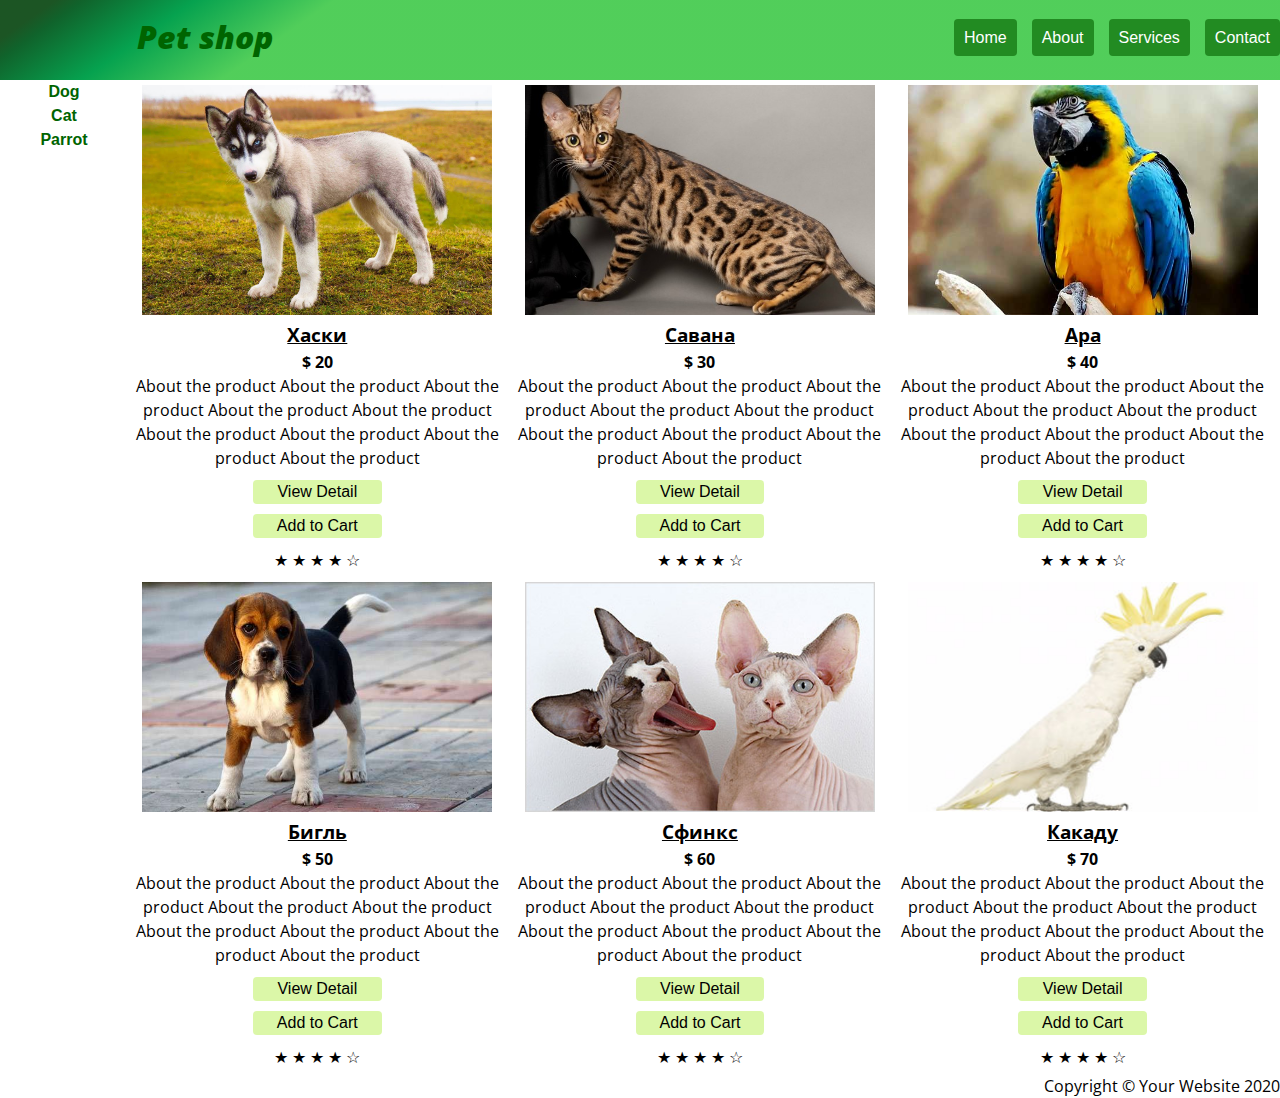
<file: index.html>
<!DOCTYPE html>
<html lang="en">
<head>
    <meta charset="UTF-8">
    <meta name="viewport" content="width=device-width, initial-scale=1.0">
    <meta http-equiv="X-UA-Compatible" content="ie=edge">
    <title>Pet shop</title>
    <link rel="stylesheet" href="reset.css">
    <link rel="stylesheet" href="main.css">
    <link rel="stylesheet" href="navigation.css">
    <link rel="stylesheet" href="main-part.css">
</head>
<body>
    <nav class=nav>
        <div class=nav-con>
            <a class=br-name href="#">Pet shop</a>
            <ul class=nav-ul>
                <li class=nav-li><a href="./contact.html">Contact</a class=nav-list></li class=nav-li>
                <li class=nav-li><a href="./services.html">Services</a class=nav-list></li class=nav-li>
                <li class=nav-li><a href="./about.html">About</a class=nav-list></li class=nav-li>
                <li class=nav-li><a href="#">Home</a></li>        
            </ul>
        </div>
    </nav>
    <div class=main>
        <div class=main-1>
            <ul>
                <li><a href="./dog.html">Dog</a></li>
                <li><a href="./cat.html">Cat</a></li>
                <li><a href="./parrot.html">Parrot</a></li>
            </ul>
        </div>
        <div class=main-2>
            <div>
                <!-- /*борд*/ -->
            </div>
            <div>
                <div class=card> 
                    <a href="#"><img class=card_img src="./1.jpg" alt=""></a>
                    <div>
                        <h3>Хаски</h3>
                    </div>
                    <div>
                        <h4>$ 20</h4>
                    </div>
                    <div>
                        <h5>About the product About the product About the product About the product About the product About the product About the product About the product About the product </h5>
                    </div> 
                    <div class=bot>
                        <ul class=bot_ul>
                            <li class=bot_li><a href="#">View Detail</a></li>
                            <li class=bot_li><a href="#">Add to Cart</a></li>
                        </ul>
                    </div>
                    <div>
                        <small> &#9733; &#9733; &#9733; &#9733; &#9734;</small>
                    </div>
                </div>
                <div class=card> 
                    <a href="#"><img class=card_img src="./3.jpg" alt=""></a>
                    <div>
                        <h3>Савана</h3>
                    </div>
                    <div>
                        <h4>$ 30</h4>
                    </div>
                    <div>
                        <h5>About the product About the product About the product About the product About the product About the product About the product About the product About the product </h5>
                    </div> 
                    <div class=bot>
                        <ul class=bot_ul>
                            <li class=bot_li><a href="#">View Detail</a></li>
                            <li class=bot_li><a href="#">Add to Cart</a></li>
                        </ul>
                    </div>
                    <div>
                        <small> &#9733; &#9733; &#9733; &#9733; &#9734;</small>
                    </div>
                </div> 
                <div class=card> 
                    <a href="#"><img class=card_img src="./5.jpg" alt=""></a>
                    <div>
                        <h3>Ара</h3>
                    </div>
                    <div>
                        <h4>$ 40</h4>
                    </div>
                    <div>
                        <h5>About the product About the product About the product About the product About the product About the product About the product About the product About the product </h5>
                    </div> 
                    <div class=bot>
                        <ul class=bot_ul>
                            <li class=bot_li><a href="#">View Detail</a></li>
                            <li class=bot_li><a href="#">Add to Cart</a></li>
                        </ul>
                    </div>
                    <div>
                        <small> &#9733; &#9733; &#9733; &#9733; &#9734;</small>
                    </div>
                </div> 
                <div class=card> 
                    <a href="#"><img class=card_img src="./2.jpg" alt=""></a>
                    <div>
                        <h3>Бигль</h3>
                    </div>
                    <div>
                        <h4>$ 50</h4>
                    </div>
                    <div>
                        <h5>About the product About the product About the product About the product About the product About the product About the product About the product About the product </h5>
                    </div> 
                    <div class=bot>
                        <ul class=bot_ul>
                            <li class=bot_li><a href="#">View Detail</a></li>
                            <li class=bot_li><a href="#">Add to Cart</a></li>
                        </ul>
                    </div>
                    <div>
                        <small> &#9733; &#9733; &#9733; &#9733; &#9734;</small>
                    </div>
                </div>
                <div class=card> 
                    <a href="#"><img class=card_img src="./4.jpg" alt=""></a>
                    <div>
                        <h3>Сфинкс</h3>
                    </div>
                    <div>
                        <h4>$ 60</h4>
                    </div>
                    <div>
                        <h5>About the product About the product About the product About the product About the product About the product About the product About the product About the product </h5>
                    </div> 
                    <div class=bot>
                        <ul class=bot_ul>
                            <li class=bot_li><a href="#">View Detail</a></li>
                            <li class=bot_li><a href="#">Add to Cart</a></li>
                        </ul>
                    </div>
                    <div>
                        <small> &#9733; &#9733; &#9733; &#9733; &#9734;</small>
                    </div>
                </div> 
                <div class=card> 
                    <a href="#"><img class=card_img src="./6.jpg" alt=""></a>
                    <div>
                        <h3>Какаду</h3>
                    </div>
                    <div>
                        <h4>$ 70</h4>
                    </div>
                    <div>
                        <h5>About the product About the product About the product About the product About the product About the product About the product About the product About the product </h5>
                    </div> 
                    <div class=bot>
                        <ul class=bot_ul>
                            <li class=bot_li><a href="#">View Detail</a></li>
                            <li class=bot_li><a href="#">Add to Cart</a></li>
                        </ul>
                    </div>
                    <div>
                        <small> &#9733; &#9733; &#9733; &#9733; &#9734;</small>
                    </div>
                </div> 
            </div>
        </div>
    </div>
    <footer>
        <div class=foot>
            <p>Copyright &copy; Your Website 2020</p>
        </div>
    </footer>
</body>
</html>
</file>
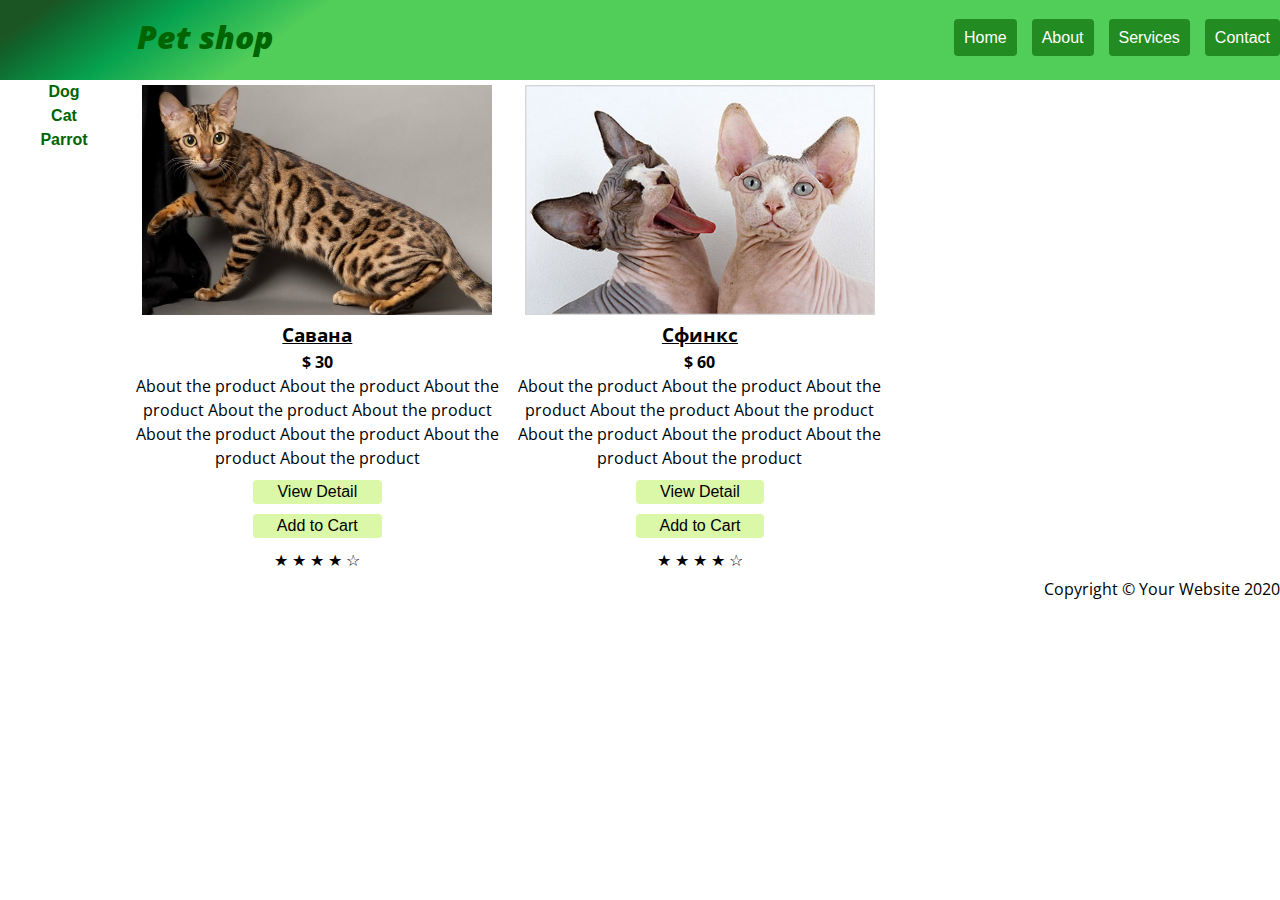
<file: cat.html>
<!DOCTYPE html>
<html lang="en">
<head>
    <meta charset="UTF-8">
    <meta name="viewport" content="width=device-width, initial-scale=1.0">
    <meta http-equiv="X-UA-Compatible" content="ie=edge">
    <title>Pet shop</title>
    <link rel="stylesheet" href="reset.css">
    <link rel="stylesheet" href="main.css">
    <link rel="stylesheet" href="navigation.css">
    <link rel="stylesheet" href="main-part.css">
</head>
<body>
    <nav class=nav>
        <a class=br-name href="./index.html">Pet shop</a>
        <ul class=nav-ul>
            <li class=nav-li><a href="./contact.html">Contact</a class=nav-list></li class=nav-li>
            <li class=nav-li><a href="./services.html">Services</a class=nav-list></li class=nav-li>
            <li class=nav-li><a href="./about.html">About</a class=nav-list></li class=nav-li>
            <li class=nav-li><a href="./index.html">Home</a></li>        
        </ul>
    </nav>
    <div class=main>
        <div class=main-1>
            <ul>
                <li><a href="./dog.html">Dog</a></li>
                <li><a href="./cat.html">Cat</a></li>
                <li><a href="./parrot.html">Parrot</a></li>
            </ul>
        </div>
        <div class=main-2>
            <div>
                <!-- /*борд*/ -->
            </div>
            <div>
                <div class=card> 
                    <a href="#"><img class=card_img src="./3.jpg" alt=""></a>
                    <div>
                        <h3>Савана</h3>
                    </div>
                    <div>
                        <h4>$ 30</h4>
                    </div>
                    <div>
                        <h5>About the product About the product About the product About the product About the product About the product About the product About the product About the product </h5>
                    </div> 
                    <div class=bot>
                        <ul class=bot_ul>
                            <li class=bot_li><a href="#">View Detail</a></li>
                            <li class=bot_li><a href="#">Add to Cart</a></li>
                        </ul>
                    </div>
                    <div>
                        <small> &#9733; &#9733; &#9733; &#9733; &#9734;</small>
                    </div>
                </div>  
                <div class=card> 
                    <a href="#"><img class=card_img src="./4.jpg" alt=""></a>
                    <div>
                        <h3>Сфинкс</h3>
                    </div>
                    <div>
                        <h4>$ 60</h4>
                    </div>
                    <div>
                        <h5>About the product About the product About the product About the product About the product About the product About the product About the product About the product </h5>
                    </div> 
                    <div class=bot>
                        <ul class=bot_ul>
                            <li class=bot_li><a href="#">View Detail</a></li>
                            <li class=bot_li><a href="#">Add to Cart</a></li>
                        </ul>
                    </div>
                    <div>
                        <small> &#9733; &#9733; &#9733; &#9733; &#9734;</small>
                    </div>
                </div> 
            </div>
        </div>
    </div>
    <footer>
        <div class=foot>
            <p>Copyright &copy; Your Website 2020</p>
        </div>
    </footer>
</body>
</html>
</file>
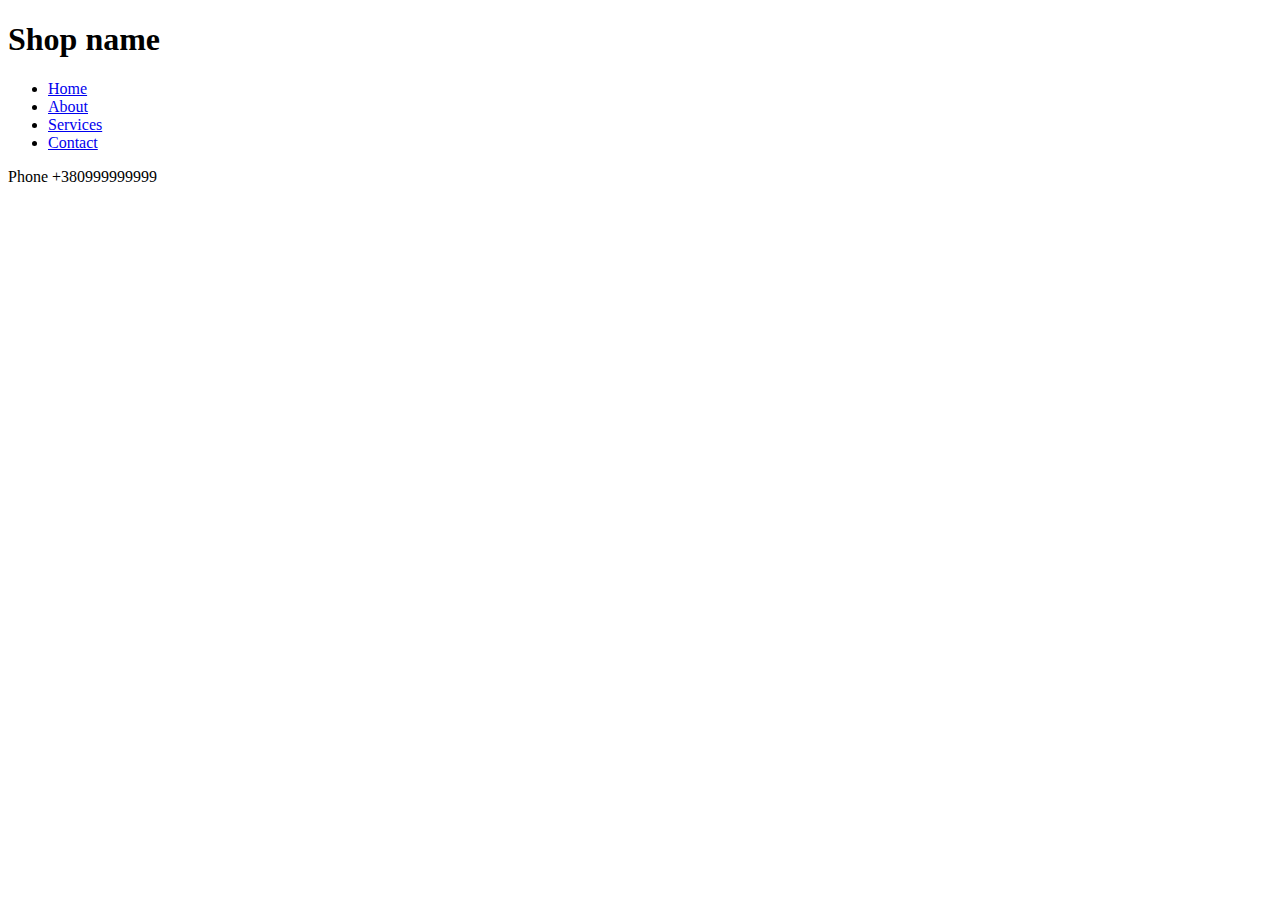
<file: contacts.html>
<!DOCTYPE html>
<html lang="en">
<head>
    <meta charset="UTF-8">
    <meta name="viewport" content="width=device-width, initial-scale=1.0">
    <meta http-equiv="X-UA-Compatible" content="ie=edge">
    <title>Document</title>
</head>
<body>
    <h1>Shop name</h1>
    <ul>
        <li><a href="../index.html">Home</a></li>
        <li><a href="../about.html">About</a></li>
        <li><a href="../services.html">Services</a></li>
        <li><a href="#">Contact</a></li>
    </ul>
    <div>Phone +380999999999</div>
</body>
</html>
</file>
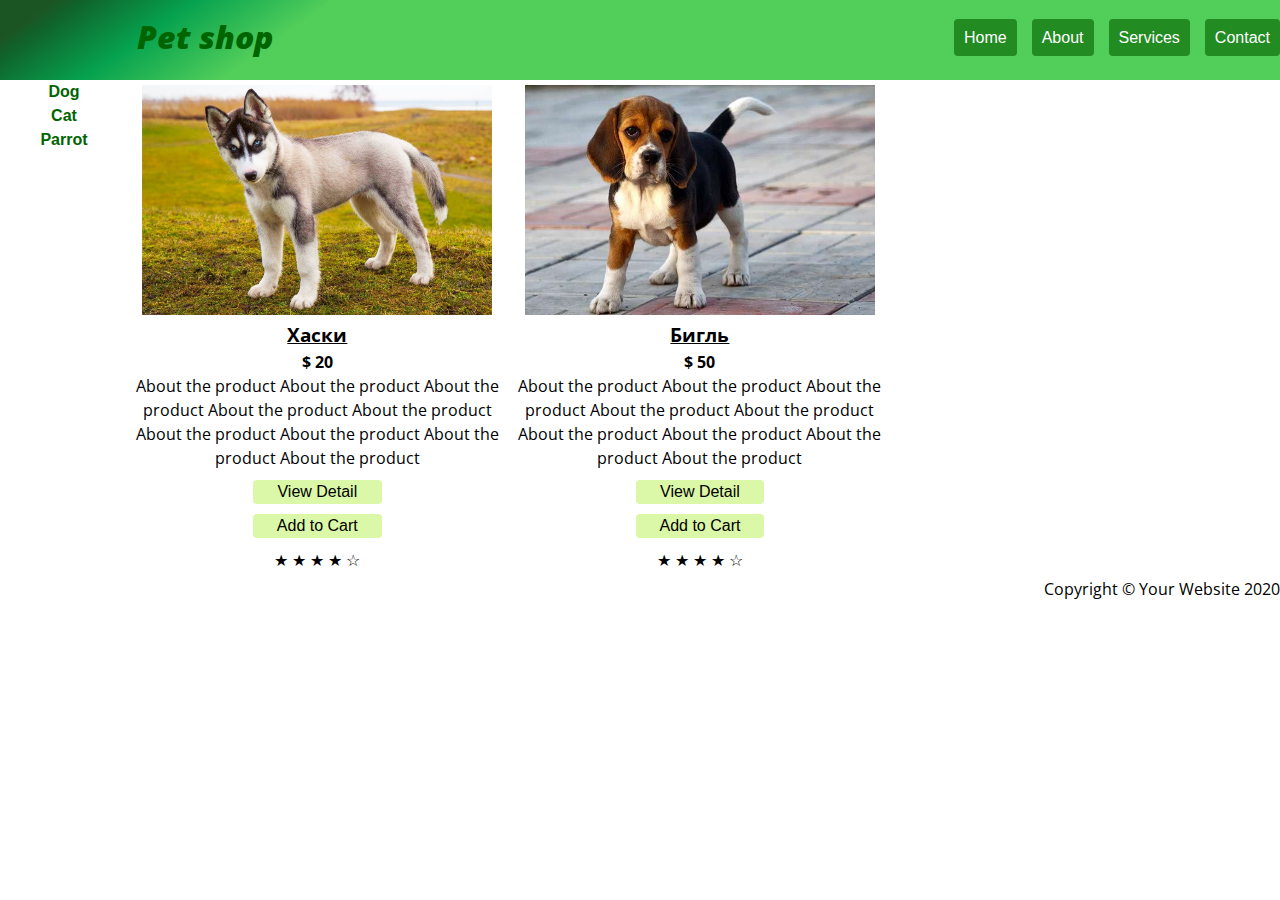
<file: dog.html>
<!DOCTYPE html>
<html lang="en">
<head>
    <meta charset="UTF-8">
    <meta name="viewport" content="width=device-width, initial-scale=1.0">
    <meta http-equiv="X-UA-Compatible" content="ie=edge">
    <title>Pet shop</title>
    <link rel="stylesheet" href="reset.css">
    <link rel="stylesheet" href="main.css">
    <link rel="stylesheet" href="navigation.css">
    <link rel="stylesheet" href="main-part.css">
</head>
<body>
    <nav class=nav>
        <a class=br-name href="./index.html">Pet shop</a>
        <ul class=nav-ul>
            <li class=nav-li><a href="./contact.html">Contact</a class=nav-list></li class=nav-li>
            <li class=nav-li><a href="./services.html">Services</a class=nav-list></li class=nav-li>
            <li class=nav-li><a href="./about.html">About</a class=nav-list></li class=nav-li>
            <li class=nav-li><a href="./index.html">Home</a></li>        
        </ul>
    </nav>
    <div class=main>
        <div class=main-1>
            <ul>
                <li><a href="./dog.html">Dog</a></li>
                <li><a href="./cat.html">Cat</a></li>
                <li><a href="./parrot.html">Parrot</a></li>
            </ul>
        </div>
        <div class=main-2>
            <div>
                <!-- /*борд*/ -->
            </div>
            <div>
                <div class=card> 
                    <a href="#"><img class=card_img src="./1.jpg" alt=""></a>
                    <div>
                        <h3>Хаски</h3>
                    </div>
                    <div>
                        <h4>$ 20</h4>
                    </div>
                    <div>
                        <h5>About the product About the product About the product About the product About the product About the product About the product About the product About the product </h5>
                    </div> 
                    <div class=bot>
                        <ul class=bot_ul>
                            <li class=bot_li><a href="#">View Detail</a></li>
                            <li class=bot_li><a href="#">Add to Cart</a></li>
                        </ul>
                    </div>
                    <div>
                        <small> &#9733; &#9733; &#9733; &#9733; &#9734;</small>
                    </div>
                </div>
                <div class=card> 
                    <a href="#"><img class=card_img src="./2.jpg" alt=""></a>
                    <div>
                        <h3>Бигль</h3>
                    </div>
                    <div>
                        <h4>$ 50</h4>
                    </div>
                    <div>
                        <h5>About the product About the product About the product About the product About the product About the product About the product About the product About the product </h5>
                    </div> 
                    <div class=bot>
                        <ul class=bot_ul>
                            <li class=bot_li><a href="#">View Detail</a></li>
                            <li class=bot_li><a href="#">Add to Cart</a></li>
                        </ul>
                    </div>
                    <div>
                        <small> &#9733; &#9733; &#9733; &#9733; &#9734;</small>
                    </div>
                </div> 
            </div>
        </div>
    </div>
    <footer>
        <div class=foot>
            <p>Copyright &copy; Your Website 2020</p>
        </div>
    </footer>
</body>
</html>
</file>
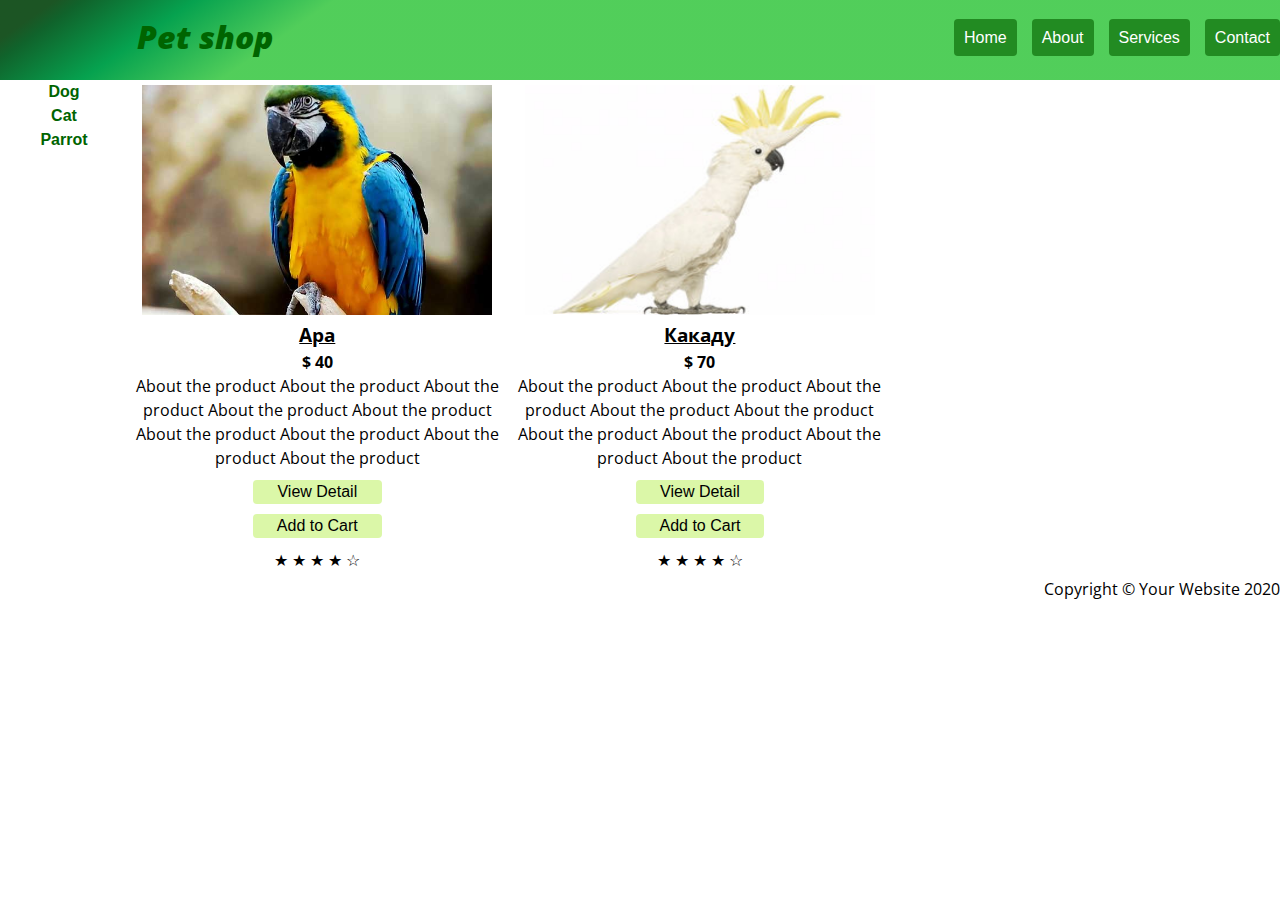
<file: parrot.html>
<!DOCTYPE html>
<html lang="en">
<head>
    <meta charset="UTF-8">
    <meta name="viewport" content="width=device-width, initial-scale=1.0">
    <meta http-equiv="X-UA-Compatible" content="ie=edge">
    <title>Pet shop</title>
    <link rel="stylesheet" href="reset.css">
    <link rel="stylesheet" href="main.css">
    <link rel="stylesheet" href="navigation.css">
    <link rel="stylesheet" href="main-part.css">
</head>
<body>
    <nav class=nav>
        <a class=br-name href="./index.html">Pet shop</a>
        <ul class=nav-ul>
            <li class=nav-li><a href="./contact.html">Contact</a class=nav-list></li class=nav-li>
            <li class=nav-li><a href="./services.html">Services</a class=nav-list></li class=nav-li>
            <li class=nav-li><a href="./about.html">About</a class=nav-list></li class=nav-li>
            <li class=nav-li><a href="./index.html">Home</a></li>        
        </ul>
    </nav>
    <div class=main>
        <div class=main-1>
            <ul>
                <li><a href="./dog.html">Dog</a></li>
                <li><a href="./cat.html">Cat</a></li>
                <li><a href="./parrot.html">Parrot</a></li>
            </ul>
        </div>
        <div class=main-2>
            <div>
                <!-- /*борд*/ -->
            </div>
            <div>
                <div class=card> 
                    <a href="#"><img class=card_img src="./5.jpg" alt=""></a>
                    <div>
                        <h3>Ара</h3>
                    </div>
                    <div>
                        <h4>$ 40</h4>
                    </div>
                    <div>
                        <h5>About the product About the product About the product About the product About the product About the product About the product About the product About the product </h5>
                    </div> 
                    <div class=bot>
                        <ul class=bot_ul>
                            <li class=bot_li><a href="#">View Detail</a></li>
                            <li class=bot_li><a href="#">Add to Cart</a></li>
                        </ul>
                    </div>
                    <div>
                        <small> &#9733; &#9733; &#9733; &#9733; &#9734;</small>
                    </div>
                </div> 
                <div class=card> 
                    <a href="#"><img class=card_img src="./6.jpg" alt=""></a>
                    <div>
                        <h3>Какаду</h3>
                    </div>
                    <div>
                        <h4>$ 70</h4>
                    </div>
                    <div>
                        <h5>About the product About the product About the product About the product About the product About the product About the product About the product About the product </h5>
                    </div> 
                    <div class=bot>
                        <ul class=bot_ul>
                            <li class=bot_li><a href="#">View Detail</a></li>
                            <li class=bot_li><a href="#">Add to Cart</a></li>
                        </ul>
                    </div>
                    <div>
                        <small> &#9733; &#9733; &#9733; &#9733; &#9734;</small>
                    </div>
                </div> 
            </div>
        </div>
    </div>
    <footer>
        <div class=foot>
            <p>Copyright &copy; Your Website 2020</p>
        </div>
    </footer>
</body>
</html>
</file>
<file: main.css>
@charset "UTF-8";
@import url('https://fonts.googleapis.com/css?family=Arimo');
@import 'https://fonts.googleapis.com/css?family=Open+Sans:300,400,600,700,800';
html {
    font-family: sans-serif;
    line-height: 1.15;
}
body {
        font-family: "Open Sans", "Helvetica Neue", Arial, sans-serif;
        font-size: 1rem;
        font-weight: 400;
        line-height: 1.5;
        text-align: left;
        color: black; 
        background-color: white;    
    }
</file>
<file: navigation.css>
.nav {
    background: linear-gradient(145deg, rgba(0, 64, 9, 0.89) 2em, #025a1ff1 3em, rgb(6, 162, 79) 7em, rgba(60, 200, 70, 0.89) 12em);
    height: 80px; 
    width: 100%;
}
.nav-con {
    display: flex;
    justify-content: space-between;
}
.br-name {
    display: block;
    float: left;
    width:30%;
    color: #006400;
    text-align: center;
    margin: 13px;
    font-style: oblique;
    font-weight: 900;
    font-size: 200%;
}
.nav-ul {
    list-style:none;
    margin: 0;
    padding-left: 0;
}
a {
    text-decoration: none; 
}
.nav-li {
    float:right;   
    margin-left: 15px;
    margin-top: 25px;
} 
.nav-li a {
    background: #228B22;
    color: white;
    padding: 10px;
    font-family: arial;
    border-radius: 4px;
}
.nav-li a:hover {
    background: #FFFF00;
    color: black;
}
.bot_ul {
    list-style:none;
    margin: 0;
    padding-left: 0;
}
.bot_li {
    text-align: center;
    background: rgb(219, 247, 168);
    font-family: arial;
    border-radius: 4px;
    margin: 10px;
    margin-left: 120px;
    margin-right: 120px;
}
.bot {
    float: center;
}
.bot_li a {
    color: black;
}
.bot_ul :hover {
    background: rgb(200, 245, 95);
}
</file>
<file: main-part.css>
.main {
    display: inline-block;
    width: 100%;
}
.main-1 {
    display: block;
    float: left;
    width: 10%;
    text-align: center;
    font-family: arial;
    font-weight: 600;
}
.main-1 a {
    color: #006400;
}
.main-1 a:hover {
    color: black;
}
.main-2 {
    display: inline-block;
    width: 90%
}
.card {
    display: inline-table;
    width: 32%;
    text-align: center;
    padding: 5px;
}
.card_img {
    width: 350px;
    height: 230px;
}
.card:hover img {
    transform: scale(1.1, 1.1);
}
.foot {
    text-align: right;
    width: 100%; 
}
h3 {
    font-size: larger;
    text-decoration: underline;
}
ul {
    list-style:none;
}
h5 {
    font-weight: normal;
}
.contact {
    border: darkolivegreen 3px double;
    width: 60%
}
.contact label {
    font-size: 1.7em;
    font-weight: 700;
}
.contact input {
    border: green 2px solid;
    border-radius: 1.7em;
}
</file>
